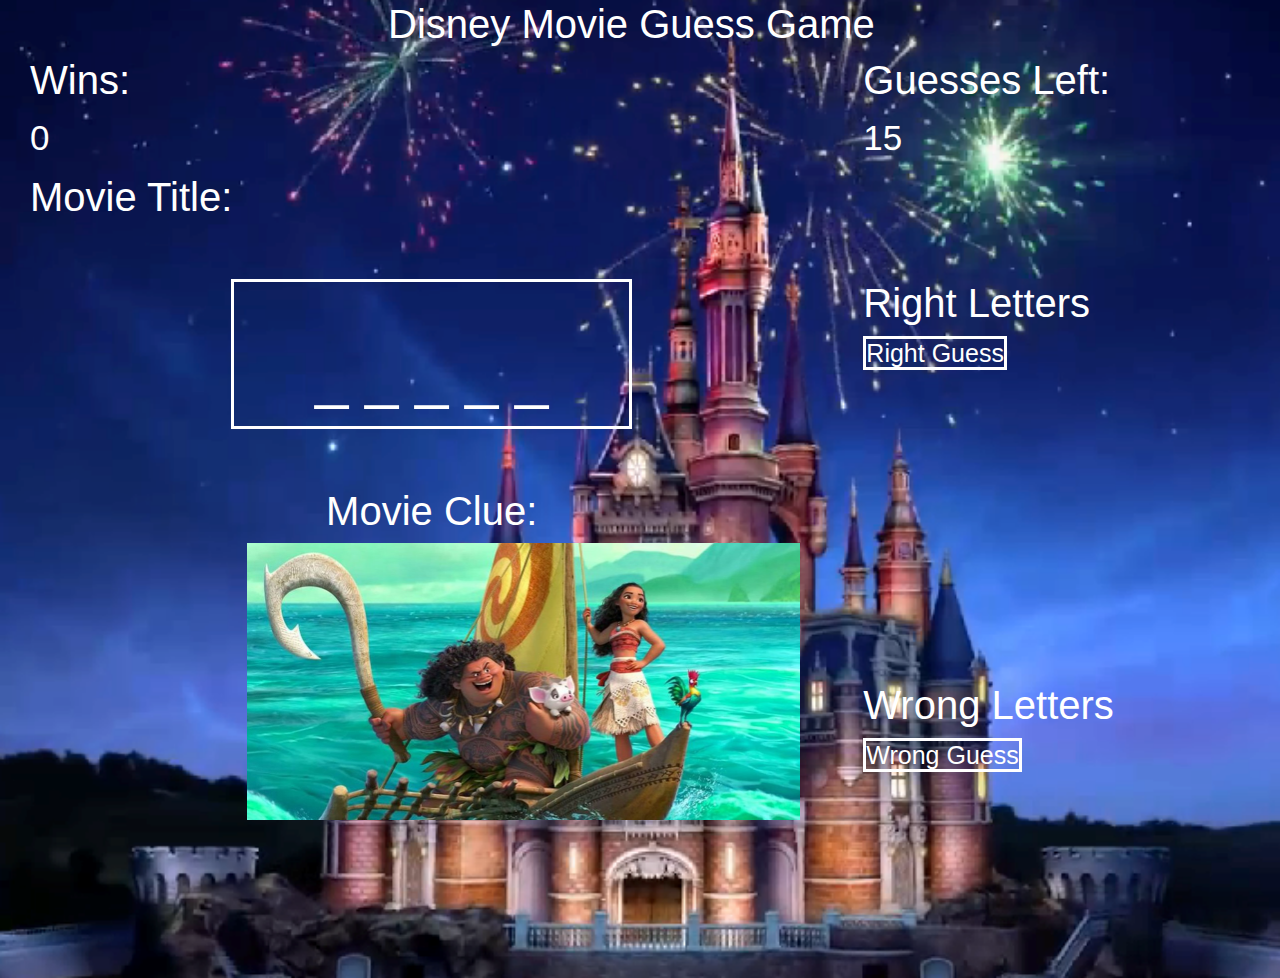
<file: index.html>
<!DOCTYPE <!DOCTYPE html>
<html>
<head>
    <meta charset="utf-8" />
    <meta http-equiv="X-UA-Compatible" content="IE=edge">
    <title>Word Guess Game</title>
    <meta name="viewport" content="width=device-width, initial-scale=1">
    <link rel="stylesheet" href="https://maxcdn.bootstrapcdn.com/bootstrap/4.0.0/css/bootstrap.min.css" integrity="sha384-Gn5384xqQ1aoWXA+058RXPxPg6fy4IWvTNh0E263XmFcJlSAwiGgFAW/dAiS6JXm" crossorigin="anonymous">
    <link rel="stylesheet" type="text/css" href="assets/css/style.css">
</head>

<body>
    <div class="container-fluid">
        <header>
            <h1 class="mb-2 text-white mx-auto" style="width: 31.5rem">Disney Movie Guess Game</h1>
        </header>
        <div class="row align-items-center">
            <div class="col-sm-8 mb-2">
                <h1 class="mb-2 text-white">Wins:</h1>
                <span class="win text-white">0</span>
            </div>
            <div class="col-sm-4 mb-2 text-white">
                <h1 class="mb-2 text-white">Guesses Left:</h1>
                <span class="guessChance">15</span>
            </div>
        </div>
        <div class="row align-items-center">
            <div class="col-sm-8 mb-2 text-white">
                <h1 class="mb-2 text-white">Movie Title:</h1>
                <div class="row">
                <span class="underScore">_</span></div>
            </div>
            <div class="col-sm-4 mb-2 text-white">
                <h1 class="mb-2 text-white">Right Letters</h1>
                <span class="rightWord">Right Guess</span>
            </div>
            <div class="w-100"></div>
            <div class="col-sm-8 mb-2 text-white">
                <h1 class="mb-2 text-white movieClue">Movie Clue:</h1>
                <div class="row align-items-center">
                    <img id="frozen_img" src="assets/images/frozen.jpg" alt="Frozen" width="553.5px" height="277px" style="display: none;">
                    <img id="cinderella_img" src="assets/images/cinderella.jpg" alt="Cinderella" width="553.5px" height="277px" style="display: none;">
                    <img id="dumbo_img" src="assets/images/dumbo.jpg" alt="Dumbo" width="553.5px" height="277px" style="display: none;">
                    <img id="pinocchio_img" src="assets/images/pinocchio.jpg" alt="Pinocchio" width="553.5px" height="277px" style="display: none;">
                    <img id="hercules_img" src="assets/images/hercules.jpg" alt="Hercules" width="553.5px" height="277px" style="display: none;">
                    <img id="pocahontas_img" src="assets/images/pocahontas.jpg" alt="Pocahontas" width="553.5px" height="277px" style="display: none;">
                    <img id="aladdin_img" src="assets/images/aladdin.jpg" alt="Aladdin" width="553.5px" height="277px" style="display: none;">
                    <img id="mulan_img" src="assets/images/mulan.jpg" alt="Mulan" width="553.5px" height="277px" style="display: none;">
                    <img id="moana_img" src="assets/images/moana.jpg" alt="Moana" width="553.5px" height="277px" style="display: none;">
                    <div class="col-md-12 pictureClue"></div>
                </div>
            </div>
            <div class="col-sm-4 mb-2 text-white">
                <h1 class="mb-2 text-white">Wrong Letters</h1>
                <span class="wrongWord">Wrong Guess</span>
            </div>
        </div>
    </div>

    <script src="assets/javascript/game.js"></script>
</body>
</html>
</file>
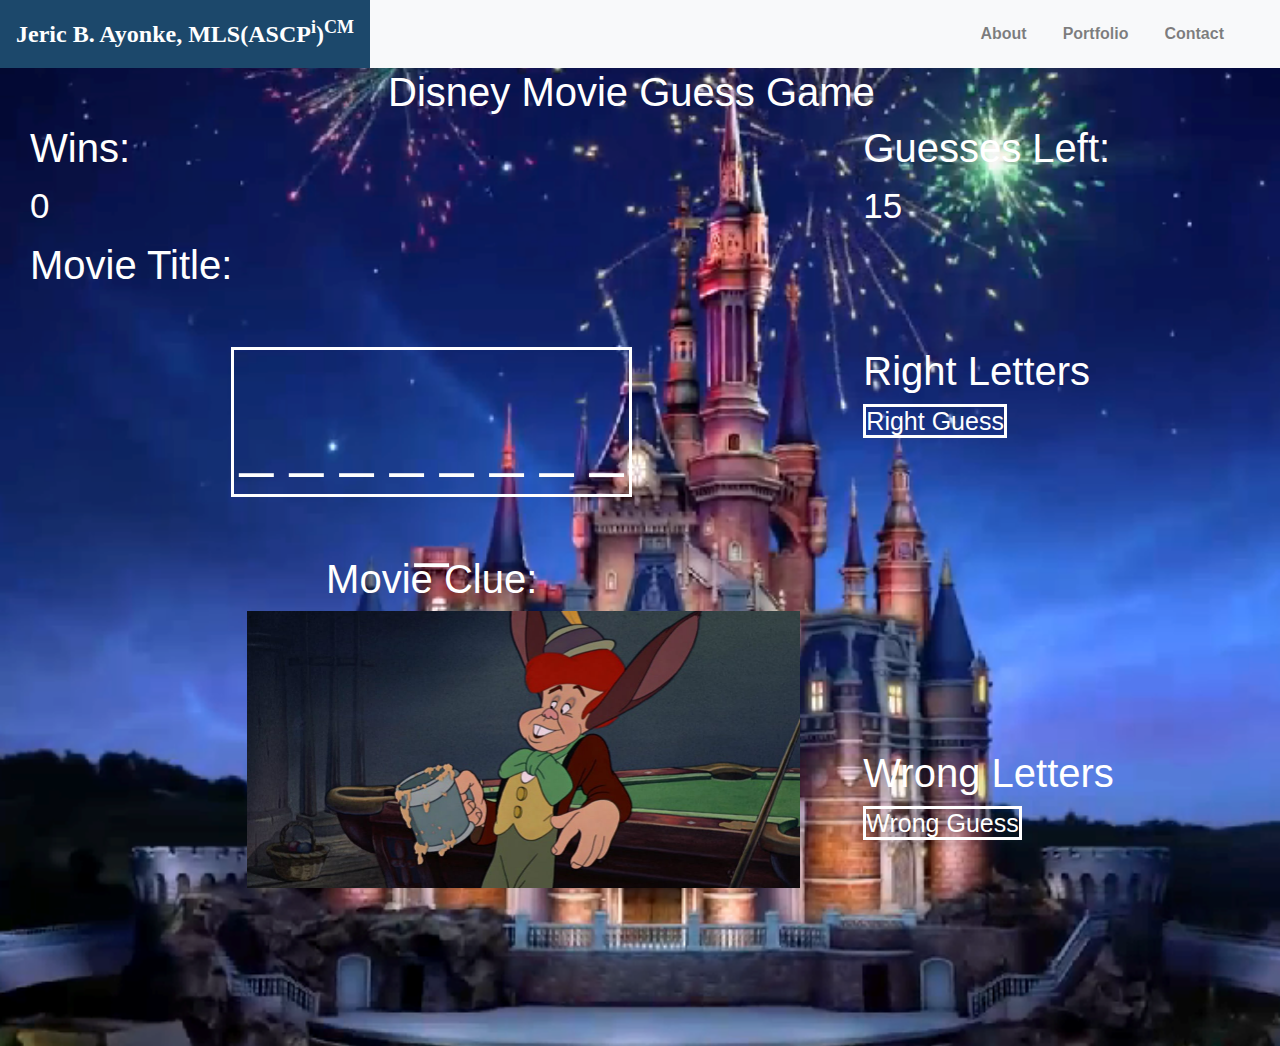
<file: wordGuessGame.html>
<!DOCTYPE html>
<html>
    <head>
        <meta charset="utf-8" />
        <meta http-equiv="X-UA-Compatible" content="IE=edge">
        <title>Portfolio JecoLantern</title>
        <meta name="viewport" content="width=device-width, initial-scale=1">
        <link rel="stylesheet" type="text/css" media="screen" href="assets/css/reset.css">
        <link rel="stylesheet" href="https://cdnjs.cloudflare.com/ajax/libs/animate.css/3.5.2/animate.min.css">
        <link rel="stylesheet" href="https://maxcdn.bootstrapcdn.com/bootstrap/4.0.0/css/bootstrap.min.css" integrity="sha384-Gn5384xqQ1aoWXA+058RXPxPg6fy4IWvTNh0E263XmFcJlSAwiGgFAW/dAiS6JXm" crossorigin="anonymous">
        <link rel="stylesheet" type="text/css" media="screen" href="assets/css/style1.css">
    </head>
    <body>
        <nav class="navbar navbar-expand-lg navbar-light bg-light">
            <a class="navbar-brand" href="https://jecolantern.github.io/Portfolio-JBA/about.html">Jeric B. Ayonke, MLS(ASCP<sup>i</sup>)<sup>CM</sup></a>
            <button class="navbar-toggler" type="button" data-toggle="collapse" data-target="#navbarSupportedContent" aria-controls="navbarSupportedContent" aria-expanded="false" aria-label="Toggle navigation">
            <span class="navbar-toggler-icon"></span>
            </button>
                          
            <div class="collapse navbar-collapse" id="navbarSupportedContent">
                <ul class="navbar-nav ml-auto">
                    <li class="nav-item">
                        <a class="nav-link" href="https://jecolantern.github.io/Portfolio-JBA/about.html">About</a>
                    </li>
                    <li class="nav-item">
                        <a class="nav-link" href="https://jecolantern.github.io/Portfolio-JBA/portfolio.html">Portfolio</a>
                    </li>
                    <li class="nav-item">
                        <a class="nav-link" href="https://jecolantern.github.io/Portfolio-JBA/contact.html">Contact</a>
                    </li>
                </ul>
            </div>
        </nav>

        <main>
            <div class="container-fluid">
                <header>
                    <h1 class="mb-2 text-white mx-auto" style="width: 31.5rem">Disney Movie Guess Game</h1>
                </header>
            <div class="row align-items-center">
                <div class="col-sm-8 col-6 mb-2">
                    <h1 class="mb-2 text-white">Wins:</h1>
                    <span class="win text-white">0</span>
                </div>
                <div class="col-sm-4 col-6 mb-2 text-white">
                    <h1 class="mb-2 text-white">Guesses Left:</h1>
                    <span class="guessChance">15</span>
                </div>
            </div>
            <div class="row align-items-center">
                <div class="col-sm-8 col-8 mb-2 text-white">
                    <h1 class="mb-2 text-white">Movie Title:</h1>
                    <div class="row">
                    <span class="underScore">_</span></div>
                </div>
                <div class="col-sm-4 col-4 mb-2 text-white">
                    <h1 class="mb-2 text-white">Right Letters</h1>
                    <span class="rightWord">Right Guess</span>
                </div>
                <div class="w-100"></div>
                <div class="col-sm-8 col-8 mb-2 text-white">
                    <h1 class="mb-2 text-white movieClue">Movie Clue:</h1>
                    <div class="row align-items-center">
                        <img id="frozen_img" src="assets/images/frozen.jpg" alt="Frozen" width="553.5px" height="277px" style="display: none;">
                        <img id="cinderella_img" src="assets/images/cinderella.jpg" alt="Cinderella" width="553.5px" height="277px" style="display: none;">
                        <img id="dumbo_img" src="assets/images/dumbo.jpg" alt="Dumbo" width="553.5px" height="277px" style="display: none;">
                        <img id="pinocchio_img" src="assets/images/pinocchio.jpg" alt="Pinocchio" width="553.5px" height="277px" style="display: none;">
                        <img id="hercules_img" src="assets/images/hercules.jpg" alt="Hercules" width="553.5px" height="277px" style="display: none;">
                        <img id="pocahontas_img" src="assets/images/pocahontas.jpg" alt="Pocahontas" width="553.5px" height="277px" style="display: none;">
                        <img id="aladdin_img" src="assets/images/aladdin.jpg" alt="Aladdin" width="553.5px" height="277px" style="display: none;">
                        <img id="mulan_img" src="assets/images/mulan.jpg" alt="Mulan" width="553.5px" height="277px" style="display: none;">
                        <img id="moana_img" src="assets/images/moana.jpg" alt="Moana" width="553.5px" height="277px" style="display: none;">
                        <div class="col-md-12 pictureClue"></div>
                    </div>
                </div>
                    <div class="col-sm-4 col-4 mb-2 text-white">
                        <h1 class="mb-2 text-white">Wrong Letters</h1>
                        <span class="wrongWord">Wrong Guess</span>
                    </div>
            </div>
            </div>

        </main>

        
        <script src="https://code.jquery.com/jquery-3.3.1.min.js" integrity="sha256-FgpCb/KJQlLNfOu91ta32o/NMZxltwRo8QtmkMRdAu8=" crossorigin="anonymous"></script>
        <!-- <script src="https://code.jquery.com/jquery-3.3.1.slim.min.js" integrity="sha384-q8i/X+965DzO0rT7abK41JStQIAqVgRVzpbzo5smXKp4YfRvH+8abtTE1Pi6jizo" crossorigin="anonymous"></script> -->
        <script src="https://cdnjs.cloudflare.com/ajax/libs/popper.js/1.14.3/umd/popper.min.js" integrity="sha384-ZMP7rVo3mIykV+2+9J3UJ46jBk0WLaUAdn689aCwoqbBJiSnjAK/l8WvCWPIPm49" crossorigin="anonymous"></script>
        <script src="https://stackpath.bootstrapcdn.com/bootstrap/4.1.3/js/bootstrap.min.js" integrity="sha384-ChfqqxuZUCnJSK3+MXmPNIyE6ZbWh2IMqE241rYiqJxyMiZ6OW/JmZQ5stwEULTy" crossorigin="anonymous"></script>
        <!-- <script src="https://www.gstatic.com/firebasejs/5.5.3/firebase.js"></script> -->
        <script src="assets/javascript/game.js"></script>
    </body>
</html>
</file>
<file: assets/css/style.css>
body, html {
    background-image: url("../images/castle.png");
    height: 100vh;
    margin: 0;
    background-position: center top;
    background-repeat: no-repeat;
    background-size: cover;
}

.row {
    margin-left: 0;
    margin-right: 0;
}

.pictureClue, span.win, .guessChance {
    text-align: center;
    height: 150px;
    width: 50%
}
.pictureClue {
    font-size: 1.2rem;
    padding-left: 27%;
}
.guessChance, .win {
    font-size: 35px;
}
.underScore {
    border: 3px solid white;
    font-size: 60px;
    text-align: center;
    margin: 50px auto;
    height: 150px;
    width: 50%;
    padding-top: 50px;
}

.rightWord {
    border: 3px solid white;
    font-size: 25px;
    text-align: center;
    margin: 50px auto;
    height: 150px;
    width: 50%
}
.wrongWord {
    border: 3px solid white;
    font-size: 25px;
    text-align: center;
    margin: 50px auto;
    height: 150px;
    width: 50%
}

.movieClue {
    text-align: center;
}

#frozen_img, #cinderella_img, #dumbo_img, #pinocchio_img, #hercules_img, #pocahontas_img, #aladdin_img, #mulan_img, #moana_img {
    display: none;
    margin-left: 27%;
}
</file>
<file: assets/css/style1.css>
body, html {
    background-image: url("../images/castle.png");
    height: 100vh;
    margin: 0;
    background-position: center top;
    background-repeat: no-repeat;
    background-size: cover;
}

.row {
    margin-left: 0;
    margin-right: 0;
}

.pictureClue, span.win, .guessChance {
    text-align: center;
    height: 150px;
    width: 50%
}
.pictureClue {
    font-size: 1.2rem;
    padding-left: 27%;
}
.guessChance, .win {
    font-size: 35px;
}
.underScore {
    border: 3px solid white;
    font-size: 60px;
    text-align: center;
    margin: 50px auto;
    height: 150px;
    width: 50%;
    padding-top: 50px;
}

.rightWord {
    border: 3px solid white;
    font-size: 25px;
    text-align: center;
    margin: 50px auto;
    height: 150px;
    width: 50%
}
.wrongWord {
    border: 3px solid white;
    font-size: 25px;
    text-align: center;
    margin: 50px auto;
    height: 150px;
    width: 50%
}

.movieClue {
    text-align: center;
}

#frozen_img, #cinderella_img, #dumbo_img, #pinocchio_img, #hercules_img, #pocahontas_img, #aladdin_img, #mulan_img, #moana_img {
    display: none;
    margin-left: 27%;
}

.navbar {
    padding: 0rem 3rem 0rem 0rem;
}
.bg-light {
    background: #e0e4ed;
    border: #cccccc;
}
.navbar-brand {
    font-family: Georgia, 'Times New Roman', Times, serif;
    background: #1c486b;
    color: #ffffff !important;
    font-size: 1.5rem;
    font-weight: bolder;
    padding: 1rem 1rem 1rem 1rem;
    margin: 0 0 0 0;
}
  
.nav-item, .nav-link {
    font-family: Arial, Helvetica, sans-serif;
    color: #777777;
    padding: 0.625rem 0 0.625rem 1.25rem;
    font-size: 1rem;
    font-weight: bold;
}

@media only screen and (max-width: 1024px) {
    #frozen_img, #cinderella_img, #dumbo_img, #pinocchio_img, #hercules_img, #pocahontas_img, #aladdin_img, #mulan_img, #moana_img {
        display: none;
        margin-left: 0;
    }
}

@media only screen and (max-width: 640px) {
    .navbar-brand {
        font-family: Georgia, 'Times New Roman', Times, serif;
        background: #1c486b;
        color: #ffffff !important;
        font-size: 1.06rem;
        font-weight: bolder;
        padding: 1rem 0.4rem 1rem 0.4rem;
        margin: 0 0 0 0;
    }
    .navbar {
        padding: 0;
        padding-right: 1rem;
        width: 100%;
    }
    h1 {
        font-size: 1rem;
    }
    .guessChance, .win {
        font-size: 1rem;
    }
    .rightWord, .wrongWord {
        font-size: 1rem;
        border: 1px solid white;
    }
    .underScore {
        font-size: 1rem;
        margin: 0;
        padding-left: 1rem;
        padding-right: 1rem;
        width: 100%
    }
    img {
        max-width: 100%;
        height: auto;
    }
    .col-8 .col-4 {
        padding-left: 0;
        padding-right: 0;
    }
    #frozen_img, #cinderella_img, #dumbo_img, #pinocchio_img, #hercules_img, #pocahontas_img, #aladdin_img, #mulan_img, #moana_img {
        display: none;
        margin-left: 0;
    }
}
</file>
